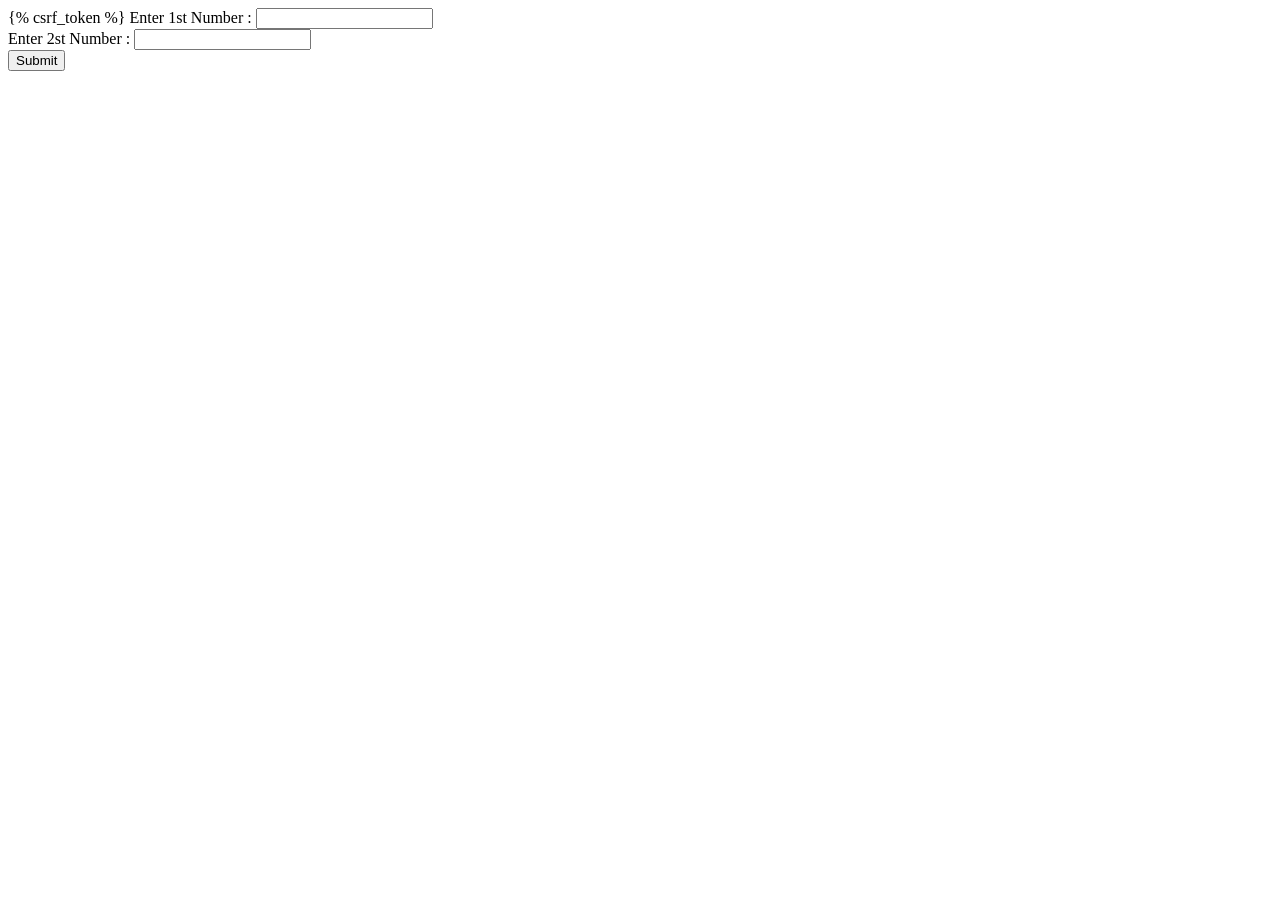
<file: job_portal/templates/calc.html>
<!DOCTYPE html>
<html lang="en">
<head>
    <meta charset="UTF-8">
    <meta name="viewport" content="width=device-width, initial-scale=1.0">
    <title>Document</title>
</head>
<body>
    <form action="add" method="post">
        {% csrf_token %}
        Enter 1st Number : <input type="text" name="num1"><br>

        Enter 2st Number : <input type="text" name="num2"><br>

        <input type="submit">
    </from>
</body>
</html>
</file>
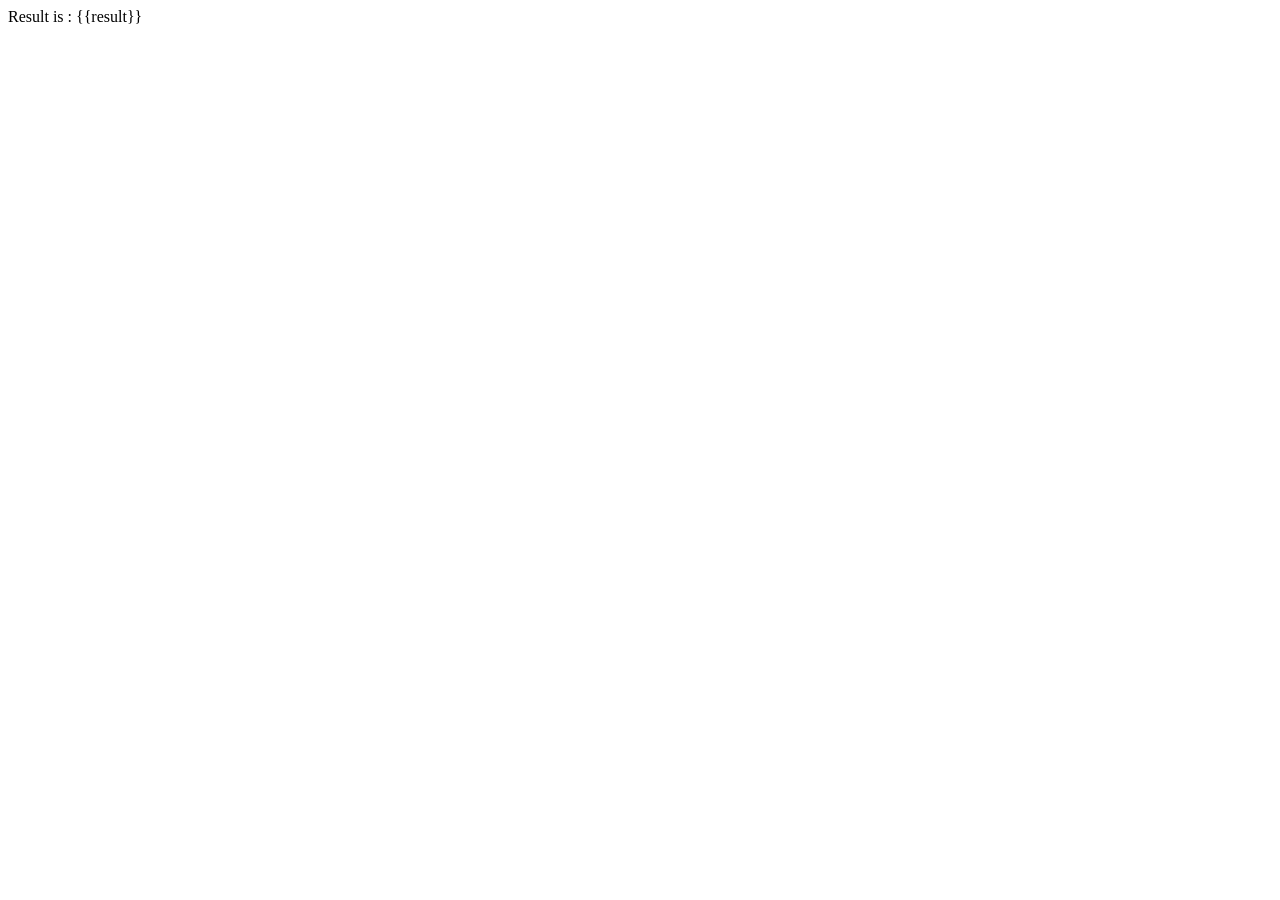
<file: job_portal/templates/result.html>
<!DOCTYPE html>
<html lang="en">
<head>
    <meta charset="UTF-8">
    <meta name="viewport" content="width=device-width, initial-scale=1.0">
    <title>Document</title>
</head>
<body>
    Result is : {{result}}
</body>
</html>
</file>
